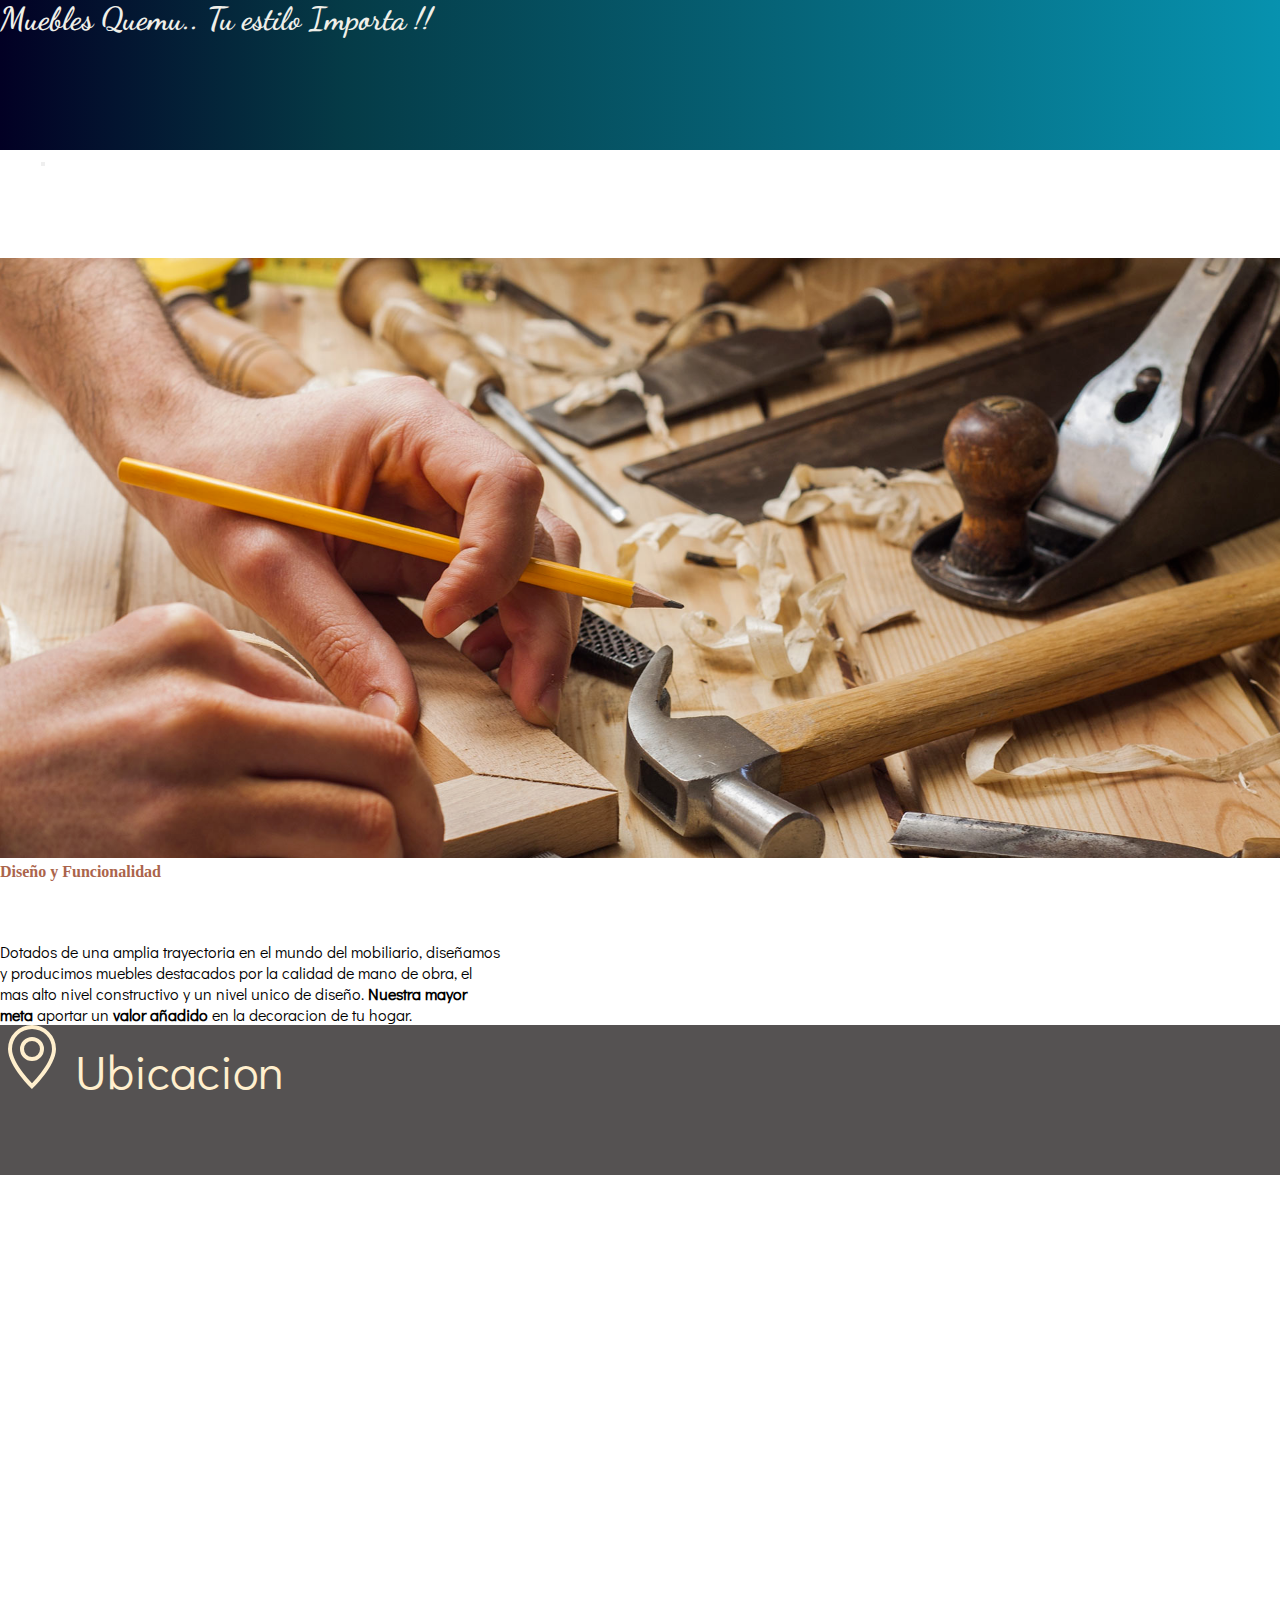
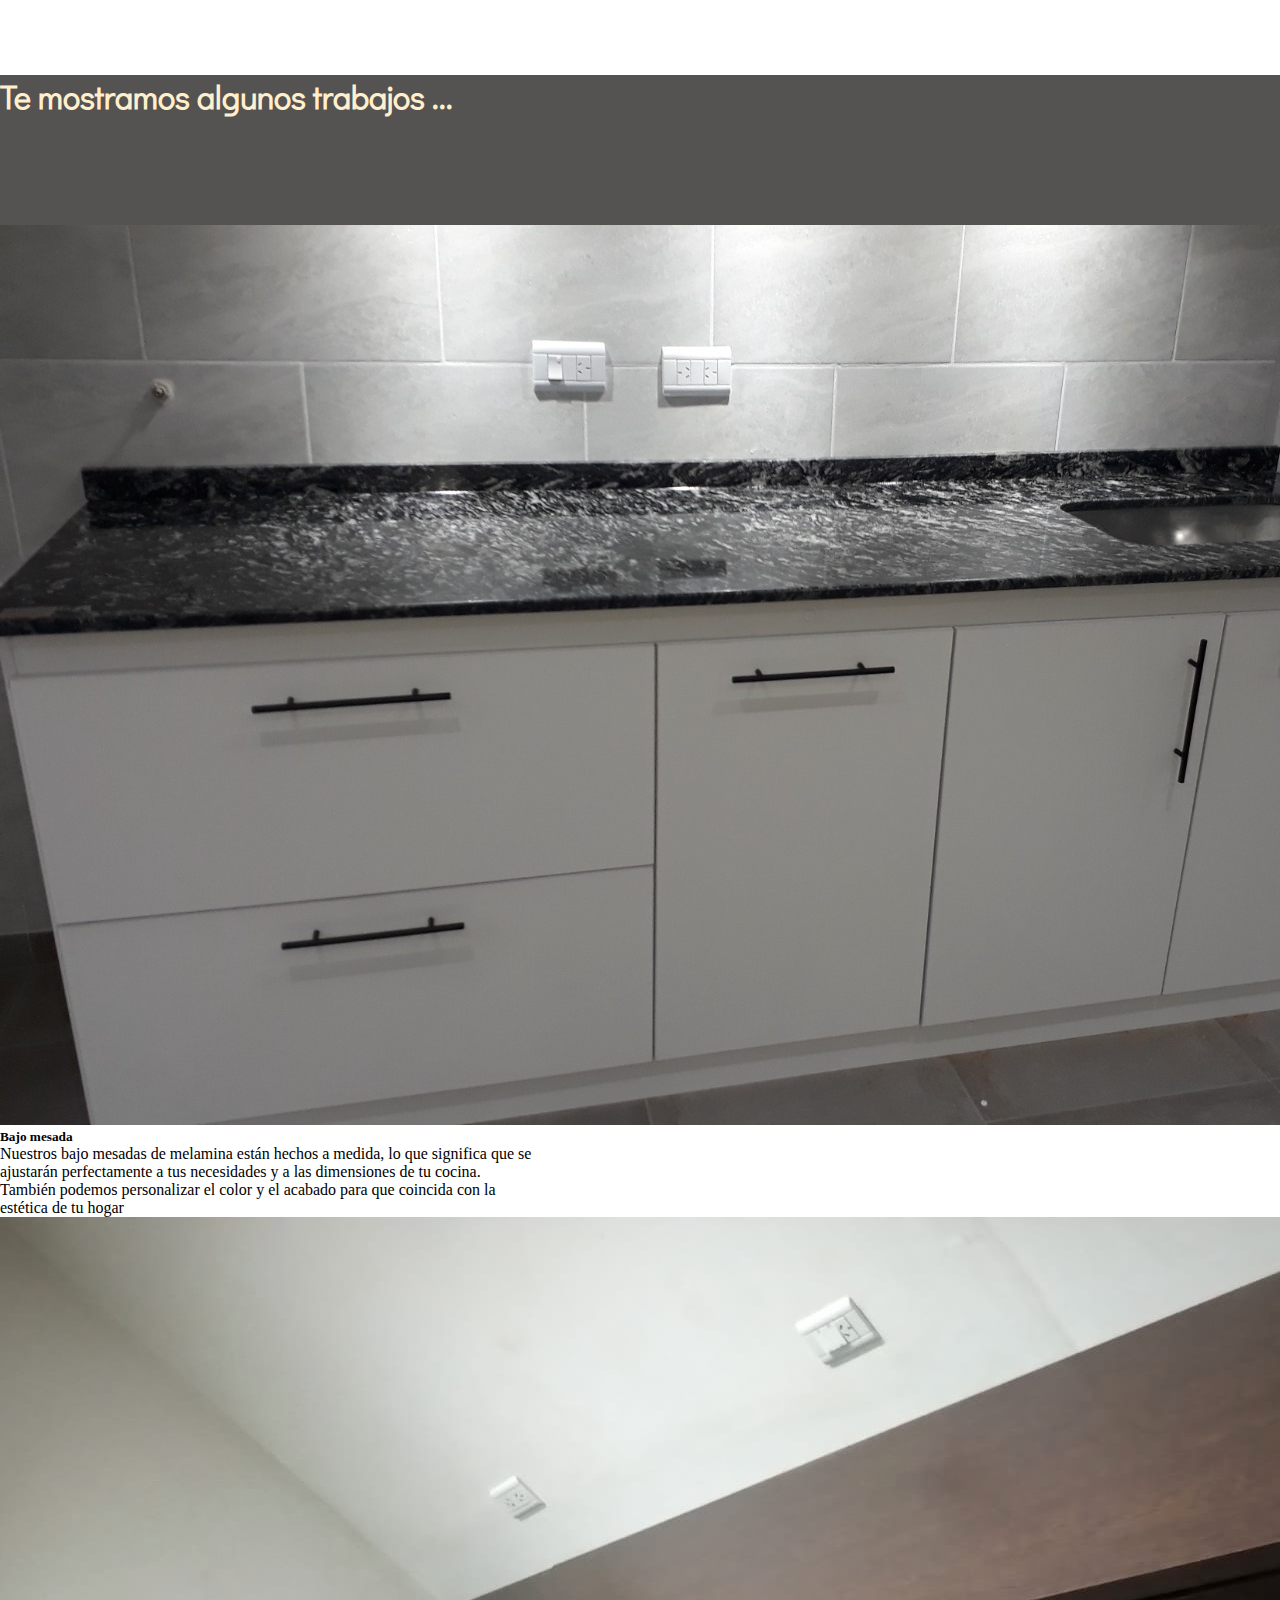
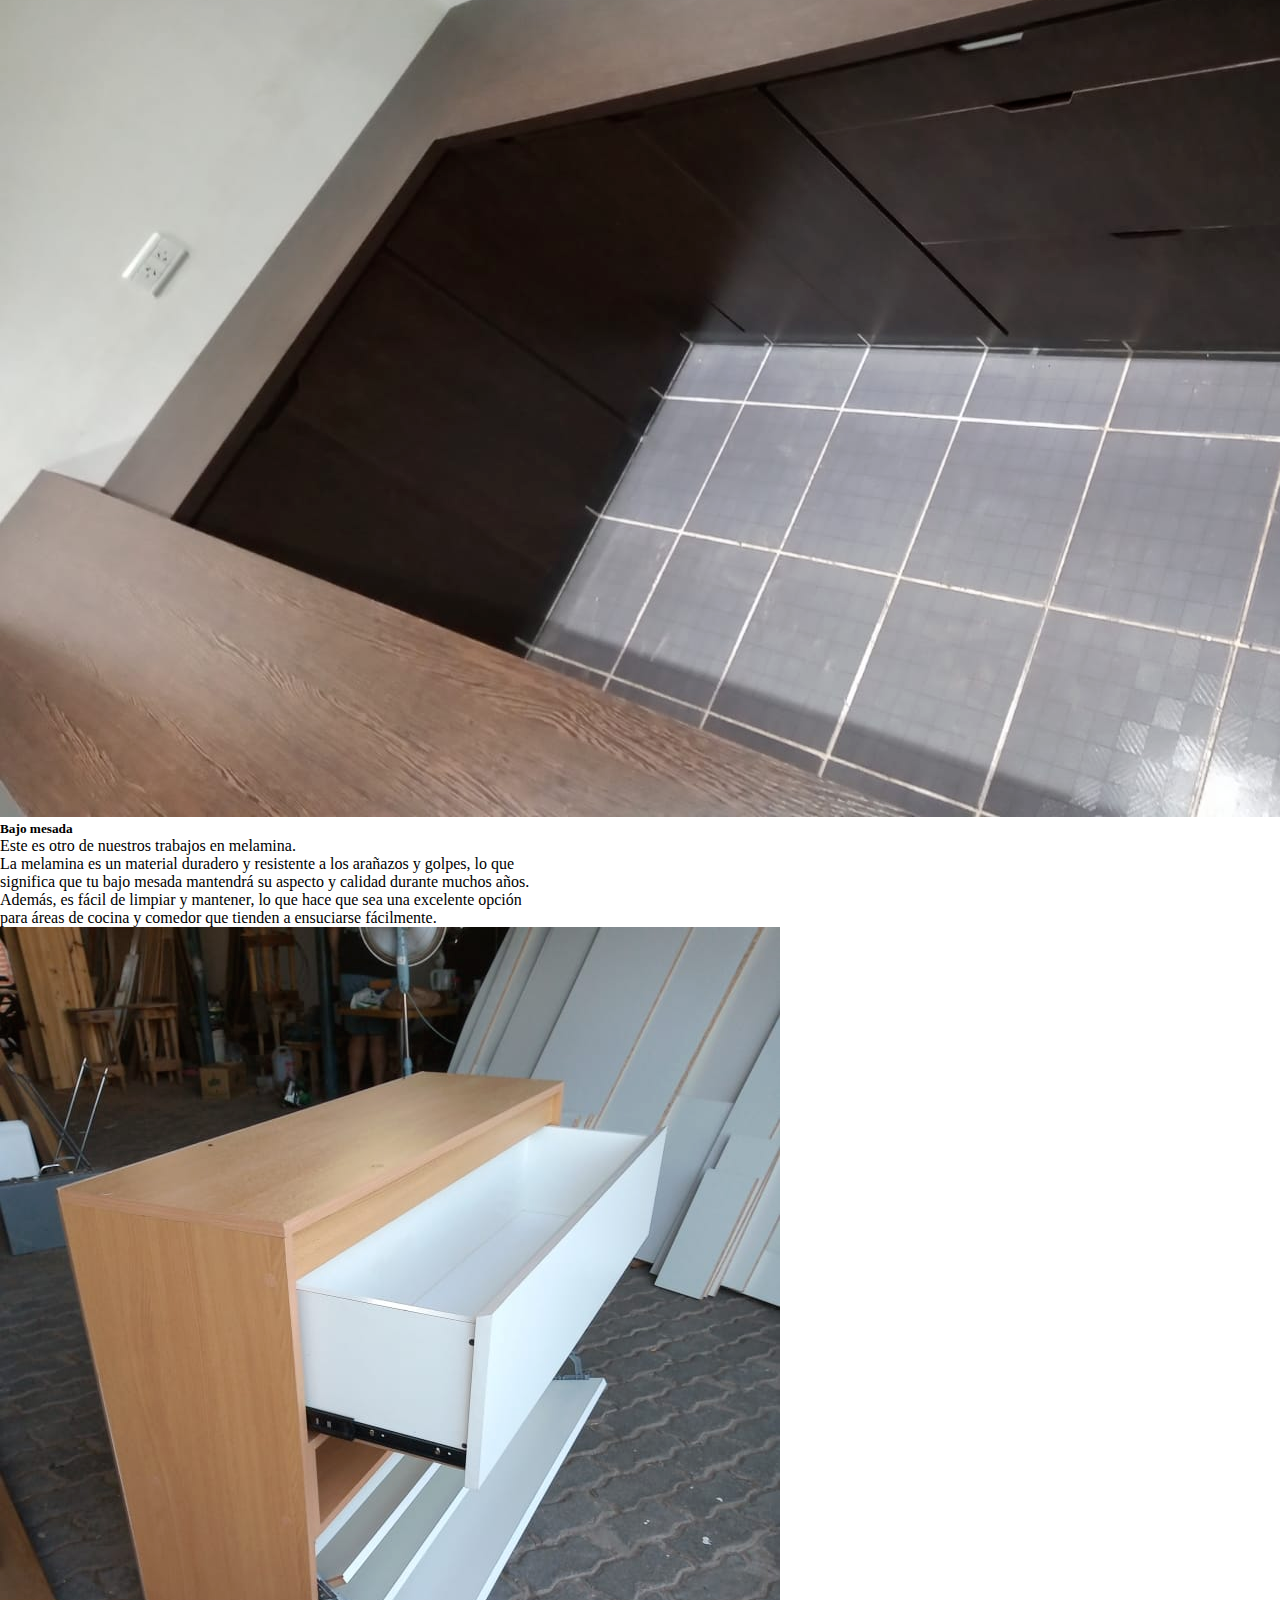
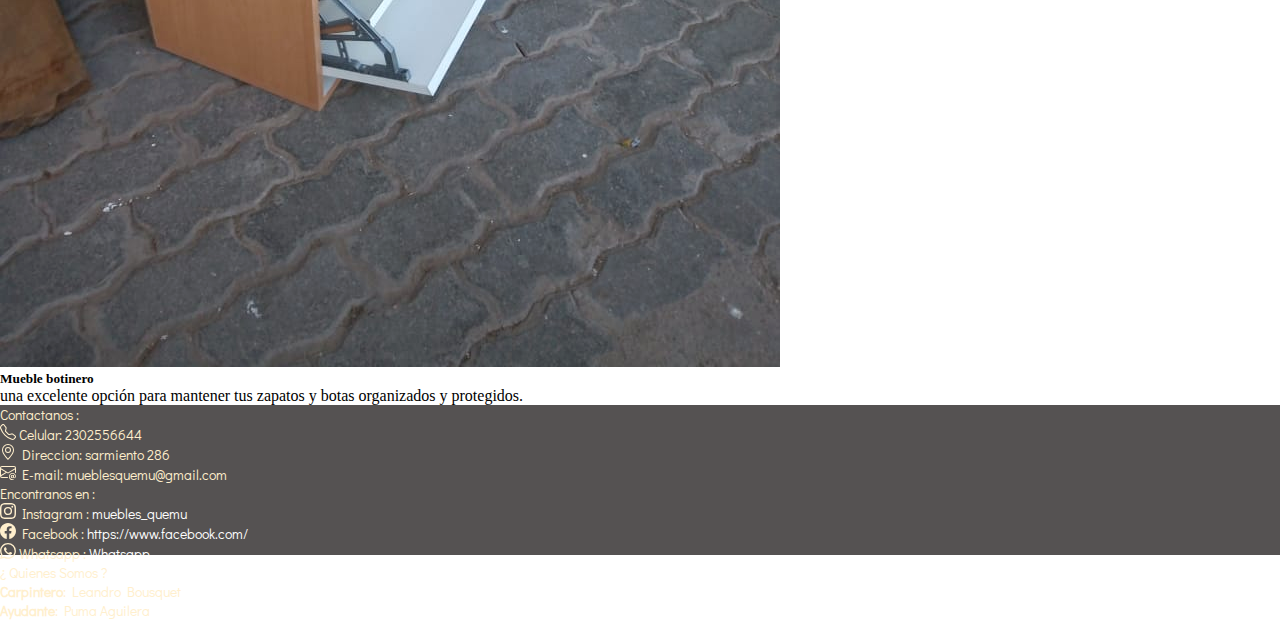
<file: index.html>
<!DOCTYPE html>
<html lang="en">
<head>
    <meta charset="UTF-8">
    <meta http-equiv="X-UA-Compatible" content="IE=edge">
    <meta name="viewport" content="width=device-width, initial-scale=1.0">
    <meta name="description" content="Muebles Quemu es una carpintería ubicada en Quemu Quemu, La Pampa. Ofrecemos servicios de fabricación de muebles a medida y restauración de muebles dañados o desgastados. Contacte con nosotros para solicitar un presupuesto.">
    <meta name="keywords" content="Carpintería, Muebles a medida, Restauración de muebles, Quemu Quemu, La Pampa">
    <!-- fonts -->
    <link rel="preconnect" href="https://fonts.googleapis.com">
    <link rel="preconnect" href="https://fonts.gstatic.com" crossorigin>
    <link rel="preconnect" href="https://fonts.googleapis.com">
    <link rel="preconnect" href="https://fonts.gstatic.com" crossorigin>
    <link href="https://fonts.googleapis.com/css2?family=Dancing+Script&family=Didact+Gothic&display=swap" rel="stylesheet">
    <link href="https://fonts.googleapis.com/css2?family=Dancing+Script&display=swap" rel="stylesheet">
    <link rel="preconnect" href="https://fonts.googleapis.com">
    <link rel="preconnect" href="https://fonts.gstatic.com" crossorigin>
    <link href="https://fonts.googleapis.com/css2?family=Dancing+Script&family=Didact+Gothic&display=swap" rel="stylesheet">
     <!-- animaciones -->
    <link href="https://unpkg.com/aos@2.3.1/dist/aos.css" rel="stylesheet">    <!-- aos -->
    <link rel="stylesheet" href="https://cdnjs.cloudflare.com/ajax/libs/animate.css/4.1.1/animate.min.css"/> <!-- animate -->
    <!-- estilos -->
    <link href="https://cdn.jsdelivr.net/npm/bootstrap@5.2.3/dist/css/bootstrap.min.css" rel="stylesheet" integrity="sha384-rbsA2VBKQhggwzxH7pPCaAqO46MgnOM80zW1RWuH61DGLwZJEdK2Kadq2F9CUG65" crossorigin="anonymous">
    <link rel="stylesheet" href="css/style.css">
    <title>Muebles Quemu</title>
</head>
<body class="container-fluid">


    <header class="row cabecera animate__animated animate__bounce">
            <div class="col-12 col-xl-12 d-flex justify-content-center align-items-center">
                <h1 class="animate__animated animate__backInDown">Muebles Quemu.. Tu estilo Importa !!</h1>
            </div>
    </header> 
    <nav class="navbar navbar-expand-lg bg-body-tertiary">
        <div class="container-fluid">
          <a class="navbar-brand" href="#">Menu</a>
          <button class="navbar-toggler" type="button" data-bs-toggle="collapse" data-bs-target="#navbarNav" aria-controls="navbarNav" aria-expanded="false" aria-label="Toggle navigation">
            <span class="navbar-toggler-icon"></span>
          </button>
          <div class="collapse navbar-collapse" id="navbarNav">
            <ul class="navbar-nav">
              <li class="nav-item">
                <a class="nav-link active" aria-current="page" href="#ubicacion">Ubicacion</a>
              </li>
              <li class="nav-item">
                <a class="nav-link active" aria-current="page" href="pages/mediosDePago.html">Medios de pago</a>
              </li>
              <li class="nav-item">
                <a class="nav-link" href="pages/trabajos.html">Trabajos</a>
              </li>
              <li class="nav-item">
                <a class="nav-link" href="pages/contactanos.html">Contactanos</a>
              </li>
              <li class="nav-item">
                <a class="nav-link" href="pages/preguntasFrecuentes.html">Preguntas Frecuentes</a>
              </li>
            </ul>
          </div>
        </div>
    </nav> 
    <section class="row __bloqueImagenPrincipal">    
            <div class="col-12 col-xl-12 __imgPrincipal" data-aos="fade-right" data-aos-duration="2500">
                      <!-- imagen -->
            </div>
    </section>
    <article class="row ">
            <div class="col-12 col-xl-12 d-flex justify-content-center __fontParrafo">
                <h4>Diseño y Funcionalidad </h4>
                <p>Dotados de una amplia trayectoria en el mundo del mobiliario, diseñamos y producimos muebles destacados por la calidad de mano de obra, el mas alto nivel 
                   constructivo y un nivel unico de diseño. <b> Nuestra mayor meta </b> aportar un <b> valor añadido  </b> en la decoracion de tu hogar.
                </p>
              </div>
    </article> 
    <article class="row">
        <a id="ubicacion"></a>
           <div class="col-12 col-xl-12 d-flex justify-content-center align-items-center __ubicacion-icono">
              <svg xmlns="http://www.w3.org/2000/svg" width="64" height="64" fill="currentColor" class="bi bi-geo-alt" viewBox="0 0 16 16">
                <path d="M12.166 8.94c-.524 1.062-1.234 2.12-1.96 3.07A31.493 31.493 0 0 1 8 14.58a31.481 31.481 0 0 1-2.206-2.57c-.726-.95-1.436-2.008-1.96-3.07C3.304 7.867 3 6.862 3 6a5 5 0 0 1 10 0c0 .862-.305 1.867-.834 2.94zM8 16s6-5.686 6-10A6 6 0 0 0 2 6c0 4.314 6 10 6 10z"/>
                <path d="M8 8a2 2 0 1 1 0-4 2 2 0 0 1 0 4zm0 1a3 3 0 1 0 0-6 3 3 0 0 0 0 6z"/>
              </svg> Ubicacion 
            </div>
    </article>
    <section class="row">
            <div class="col-12 col-xl-12 __ubicacion-mapa d-flex justify-content-center align-items-center">
                <iframe src="https://www.google.com/maps/embed?pb=!1m19!1m8!1m3!1d894.6206424132712!2d-63.5681938!3d-36.0526508!3m2!1i1024!2i768!4f13.1!4m8!3e6!4m0!4m5!1s0x95c3a783cd744d6d%3A0xc0a2ec7ae8452183!2sMuebles%20Quem%C3%BA%20Sarmiento%20133%20L6333%20Quem%C3%BA%20Quem%C3%BA%20La%20Pampa!3m2!1d-36.052650799999995!2d-63.568193799999996!5e1!3m2!1ses-419!2sar!4v1678226705170!5m2!1ses-419!2sar" width="900" height="450" style="border:0;" allowfullscreen="" loading="lazy" referrerpolicy="no-referrer-when-downgrade" class="animate__animated animate__animated"></iframe>
            </div>
    </section>
    <article class="row">   
            <div class="col-12 col-xl-12 d-flex justify-content-start align-items-center __fontInterbloque">
                <h6>Te mostramos algunos trabajos ...</h6>
            </div>
            <a id="Trabajos"></a>  
    </article>
    <section class="row d-flex justify-content-center">
            <div class="col-12 col-xl-3 d-flex m-2">     
                <div class="card mb-3 m-2" style="max-width: 540px;">
                    <div class="row g-0">
                    <div class="col-md-4">
                        <img src="img/1.png" class="img-fluid rounded-start" alt="bajo mesada">
                    </div>
                    <div class="col-md-8">
                        <div class="card-body">
                        <h5 class="card-title">Bajo mesada</h5>
                        <p class="card-text">Nuestros bajo mesadas de melamina están hechos a medida, lo que significa que se ajustarán perfectamente a tus necesidades y a las dimensiones de tu cocina. También podemos personalizar el color y el acabado para que coincida con la estética de tu hogar</p>
                        </div>
                    </div>
                    </div>
                </div>
            </div>    
            <div class="col-12 col-xl-3 d-flex m-2">        
                <div class="card mb-3 m-2" style="max-width: 540px;">
                    <div class="row g-0">
                    <div class="col-md-4">
                        <img src="img/2.png" class="img-fluid rounded-start" alt="bajo mesada">
                    </div>
                    <div class="col-md-8">
                        <div class="card-body">
                        <h5 class="card-title">Bajo mesada</h5>
                        <p class="card-text"> Este es otro de nuestros trabajos en melamina. <br> La melamina es un material duradero y resistente a los arañazos y golpes, lo que significa que tu bajo mesada mantendrá su aspecto y calidad durante muchos años. Además, es fácil de limpiar y mantener, lo que hace que sea una excelente opción para áreas de cocina y comedor que tienden a ensuciarse fácilmente.</p>
                        </div>
                    </div>
                    </div>
                </div>
            </div>
            <div class="col-12 col-xl-3 d-flex m-2">  
                <div class="card mb-3 m-2" style="max-width: 540px;">
                    <div class="row g-0">
                    <div class="col-md-4">
                        <img src="img/3.png" class="img-fluid rounded-start" alt="botinero">
                    </div>
                    <div class="col-md-8">
                        <div class="card-body">
                        <h5 class="card-title">Mueble botinero</h5>
                        <p class="card-text"> una excelente opción para mantener tus zapatos y botas organizados y protegidos.</p>
                        </div>
                    </div>
                    </div>
                </div>
            </div>         
          </section>            
    <footer class="row d-flex justify-content-between">
                <a id="Contactanos"></a>
              <div class="col-12 col-xl-3 lineaHorizontalMobie"> 
                <p>Contactanos :</p>
                <p><svg xmlns="http://www.w3.org/2000/svg" width="16" height="16" fill="currentColor" class="bi bi-telephone" viewBox="0 0 16 16">
                    <path d="M3.654 1.328a.678.678 0 0 0-1.015-.063L1.605 2.3c-.483.484-.661 1.169-.45 1.77a17.568 17.568 0 0 0 4.168 6.608 17.569 17.569 0 0 0 6.608 4.168c.601.211 1.286.033 1.77-.45l1.034-1.034a.678.678 0 0 0-.063-1.015l-2.307-1.794a.678.678 0 0 0-.58-.122l-2.19.547a1.745 1.745 0 0 1-1.657-.459L5.482 8.062a1.745 1.745 0 0 1-.46-1.657l.548-2.19a.678.678 0 0 0-.122-.58L3.654 1.328zM1.884.511a1.745 1.745 0 0 1 2.612.163L6.29 2.98c.329.423.445.974.315 1.494l-.547 2.19a.678.678 0 0 0 .178.643l2.457 2.457a.678.678 0 0 0 .644.178l2.189-.547a1.745 1.745 0 0 1 1.494.315l2.306 1.794c.829.645.905 1.87.163 2.611l-1.034 1.034c-.74.74-1.846 1.065-2.877.702a18.634 18.634 0 0 1-7.01-4.42 18.634 18.634 0 0 1-4.42-7.009c-.362-1.03-.037-2.137.703-2.877L1.885.511z"/>
                  </svg> Celular: 2302556644</p>
                <p><svg xmlns="http://www.w3.org/2000/svg" width="16" height="16" fill="currentColor" class="bi bi-geo-alt" viewBox="0 0 16 16">
                    <path d="M12.166 8.94c-.524 1.062-1.234 2.12-1.96 3.07A31.493 31.493 0 0 1 8 14.58a31.481 31.481 0 0 1-2.206-2.57c-.726-.95-1.436-2.008-1.96-3.07C3.304 7.867 3 6.862 3 6a5 5 0 0 1 10 0c0 .862-.305 1.867-.834 2.94zM8 16s6-5.686 6-10A6 6 0 0 0 2 6c0 4.314 6 10 6 10z"/>
                    <path d="M8 8a2 2 0 1 1 0-4 2 2 0 0 1 0 4zm0 1a3 3 0 1 0 0-6 3 3 0 0 0 0 6z"/>
                  </svg> Direccion: sarmiento 286</p>
                <p><svg xmlns="http://www.w3.org/2000/svg" width="16" height="16" fill="currentColor" class="bi bi-envelope-at" viewBox="0 0 16 16">
                    <path d="M2 2a2 2 0 0 0-2 2v8.01A2 2 0 0 0 2 14h5.5a.5.5 0 0 0 0-1H2a1 1 0 0 1-.966-.741l5.64-3.471L8 9.583l7-4.2V8.5a.5.5 0 0 0 1 0V4a2 2 0 0 0-2-2H2Zm3.708 6.208L1 11.105V5.383l4.708 2.825ZM1 4.217V4a1 1 0 0 1 1-1h12a1 1 0 0 1 1 1v.217l-7 4.2-7-4.2Z"/>
                    <path d="M14.247 14.269c1.01 0 1.587-.857 1.587-2.025v-.21C15.834 10.43 14.64 9 12.52 9h-.035C10.42 9 9 10.36 9 12.432v.214C9 14.82 10.438 16 12.358 16h.044c.594 0 1.018-.074 1.237-.175v-.73c-.245.11-.673.18-1.18.18h-.044c-1.334 0-2.571-.788-2.571-2.655v-.157c0-1.657 1.058-2.724 2.64-2.724h.04c1.535 0 2.484 1.05 2.484 2.326v.118c0 .975-.324 1.39-.639 1.39-.232 0-.41-.148-.41-.42v-2.19h-.906v.569h-.03c-.084-.298-.368-.63-.954-.63-.778 0-1.259.555-1.259 1.4v.528c0 .892.49 1.434 1.26 1.434.471 0 .896-.227 1.014-.643h.043c.118.42.617.648 1.12.648Zm-2.453-1.588v-.227c0-.546.227-.791.573-.791.297 0 .572.192.572.708v.367c0 .573-.253.744-.564.744-.354 0-.581-.215-.581-.8Z"/>
                  </svg> E-mail: mueblesquemu@gmail.com</p>
              </div>
              <div class="col-12 col-xl-3 lineaHorizontalMobie"> 
                <p>Encontranos en :</p>
                <p><svg xmlns="http://www.w3.org/2000/svg" width="16" height="16" fill="currentColor" class="bi bi-instagram" viewBox="0 0 16 16">
                    <path d="M8 0C5.829 0 5.556.01 4.703.048 3.85.088 3.269.222 2.76.42a3.917 3.917 0 0 0-1.417.923A3.927 3.927 0 0 0 .42 2.76C.222 3.268.087 3.85.048 4.7.01 5.555 0 5.827 0 8.001c0 2.172.01 2.444.048 3.297.04.852.174 1.433.372 1.942.205.526.478.972.923 1.417.444.445.89.719 1.416.923.51.198 1.09.333 1.942.372C5.555 15.99 5.827 16 8 16s2.444-.01 3.298-.048c.851-.04 1.434-.174 1.943-.372a3.916 3.916 0 0 0 1.416-.923c.445-.445.718-.891.923-1.417.197-.509.332-1.09.372-1.942C15.99 10.445 16 10.173 16 8s-.01-2.445-.048-3.299c-.04-.851-.175-1.433-.372-1.941a3.926 3.926 0 0 0-.923-1.417A3.911 3.911 0 0 0 13.24.42c-.51-.198-1.092-.333-1.943-.372C10.443.01 10.172 0 7.998 0h.003zm-.717 1.442h.718c2.136 0 2.389.007 3.232.046.78.035 1.204.166 1.486.275.373.145.64.319.92.599.28.28.453.546.598.92.11.281.24.705.275 1.485.039.843.047 1.096.047 3.231s-.008 2.389-.047 3.232c-.035.78-.166 1.203-.275 1.485a2.47 2.47 0 0 1-.599.919c-.28.28-.546.453-.92.598-.28.11-.704.24-1.485.276-.843.038-1.096.047-3.232.047s-2.39-.009-3.233-.047c-.78-.036-1.203-.166-1.485-.276a2.478 2.478 0 0 1-.92-.598 2.48 2.48 0 0 1-.6-.92c-.109-.281-.24-.705-.275-1.485-.038-.843-.046-1.096-.046-3.233 0-2.136.008-2.388.046-3.231.036-.78.166-1.204.276-1.486.145-.373.319-.64.599-.92.28-.28.546-.453.92-.598.282-.11.705-.24 1.485-.276.738-.034 1.024-.044 2.515-.045v.002zm4.988 1.328a.96.96 0 1 0 0 1.92.96.96 0 0 0 0-1.92zm-4.27 1.122a4.109 4.109 0 1 0 0 8.217 4.109 4.109 0 0 0 0-8.217zm0 1.441a2.667 2.667 0 1 1 0 5.334 2.667 2.667 0 0 1 0-5.334z"/>
                  </svg> Instagram : <a href="https://www.instagram.com/muebles_quemu?igshid=YmMyMtA2M2y=" >muebles_quemu</a></p>
                <p><svg xmlns="http://www.w3.org/2000/svg" width="16" height="16" fill="currentColor" class="bi bi-facebook" viewBox="0 0 16 16">
                    <path d="M16 8.049c0-4.446-3.582-8.05-8-8.05C3.58 0-.002 3.603-.002 8.05c0 4.017 2.926 7.347 6.75 7.951v-5.625h-2.03V8.05H6.75V6.275c0-2.017 1.195-3.131 3.022-3.131.876 0 1.791.157 1.791.157v1.98h-1.009c-.993 0-1.303.621-1.303 1.258v1.51h2.218l-.354 2.326H9.25V16c3.824-.604 6.75-3.934 6.75-7.951z"/>
                  </svg> Facebook : <a href="https://www.facebook.com/">https://www.facebook.com/</a></p>
                <p><svg xmlns="http://www.w3.org/2000/svg" width="16" height="16" fill="currentColor" class="bi bi-whatsapp" viewBox="0 0 16 16">
                    <path d="M13.601 2.326A7.854 7.854 0 0 0 7.994 0C3.627 0 .068 3.558.064 7.926c0 1.399.366 2.76 1.057 3.965L0 16l4.204-1.102a7.933 7.933 0 0 0 3.79.965h.004c4.368 0 7.926-3.558 7.93-7.93A7.898 7.898 0 0 0 13.6 2.326zM7.994 14.521a6.573 6.573 0 0 1-3.356-.92l-.24-.144-2.494.654.666-2.433-.156-.251a6.56 6.56 0 0 1-1.007-3.505c0-3.626 2.957-6.584 6.591-6.584a6.56 6.56 0 0 1 4.66 1.931 6.557 6.557 0 0 1 1.928 4.66c-.004 3.639-2.961 6.592-6.592 6.592zm3.615-4.934c-.197-.099-1.17-.578-1.353-.646-.182-.065-.315-.099-.445.099-.133.197-.513.646-.627.775-.114.133-.232.148-.43.05-.197-.1-.836-.308-1.592-.985-.59-.525-.985-1.175-1.103-1.372-.114-.198-.011-.304.088-.403.087-.088.197-.232.296-.346.1-.114.133-.198.198-.33.065-.134.034-.248-.015-.347-.05-.099-.445-1.076-.612-1.47-.16-.389-.323-.335-.445-.34-.114-.007-.247-.007-.38-.007a.729.729 0 0 0-.529.247c-.182.198-.691.677-.691 1.654 0 .977.71 1.916.81 2.049.098.133 1.394 2.132 3.383 2.992.47.205.84.326 1.129.418.475.152.904.129 1.246.08.38-.058 1.171-.48 1.338-.943.164-.464.164-.86.114-.943-.049-.084-.182-.133-.38-.232z"/>
                  </svg> Whatsapp : <a href="https://www.whatsapp.com/?lang=es">Whatsapp</a></p>
              </div>
              <div class="col-12 col-xl-3 lineaHorizontalMobie"> 
                <p>¿ Quienes Somos ?</p>
                <p><b>Carpintero</b>: Leandro Bousquet</p>
                <p><b>Ayudante</b>: Puma Aguilera</p> 
              </div>
    </footer>
       
     <!-- boostrap -->
    <script src="https://cdn.jsdelivr.net/npm/@popperjs/core@2.11.6/dist/umd/popper.min.js" integrity="sha384-oBqDVmMz9ATKxIep9tiCxS/Z9fNfEXiDAYTujMAeBAsjFuCZSmKbSSUnQlmh/jp3" crossorigin="anonymous"></script>
    <script src="https://cdn.jsdelivr.net/npm/bootstrap@5.2.3/dist/js/bootstrap.min.js" integrity="sha384-cuYeSxntonz0PPNlHhBs68uyIAVpIIOZZ5JqeqvYYIcEL727kskC66kF92t6Xl2V" crossorigin="anonymous"></script>
   
    <!-- animaciones -->
    <!-- aos -->
    <script src="https://unpkg.com/aos@2.3.1/dist/aos.js"></script>
    <script>
        AOS.init();
      </script>
</body>
</html>
</file>
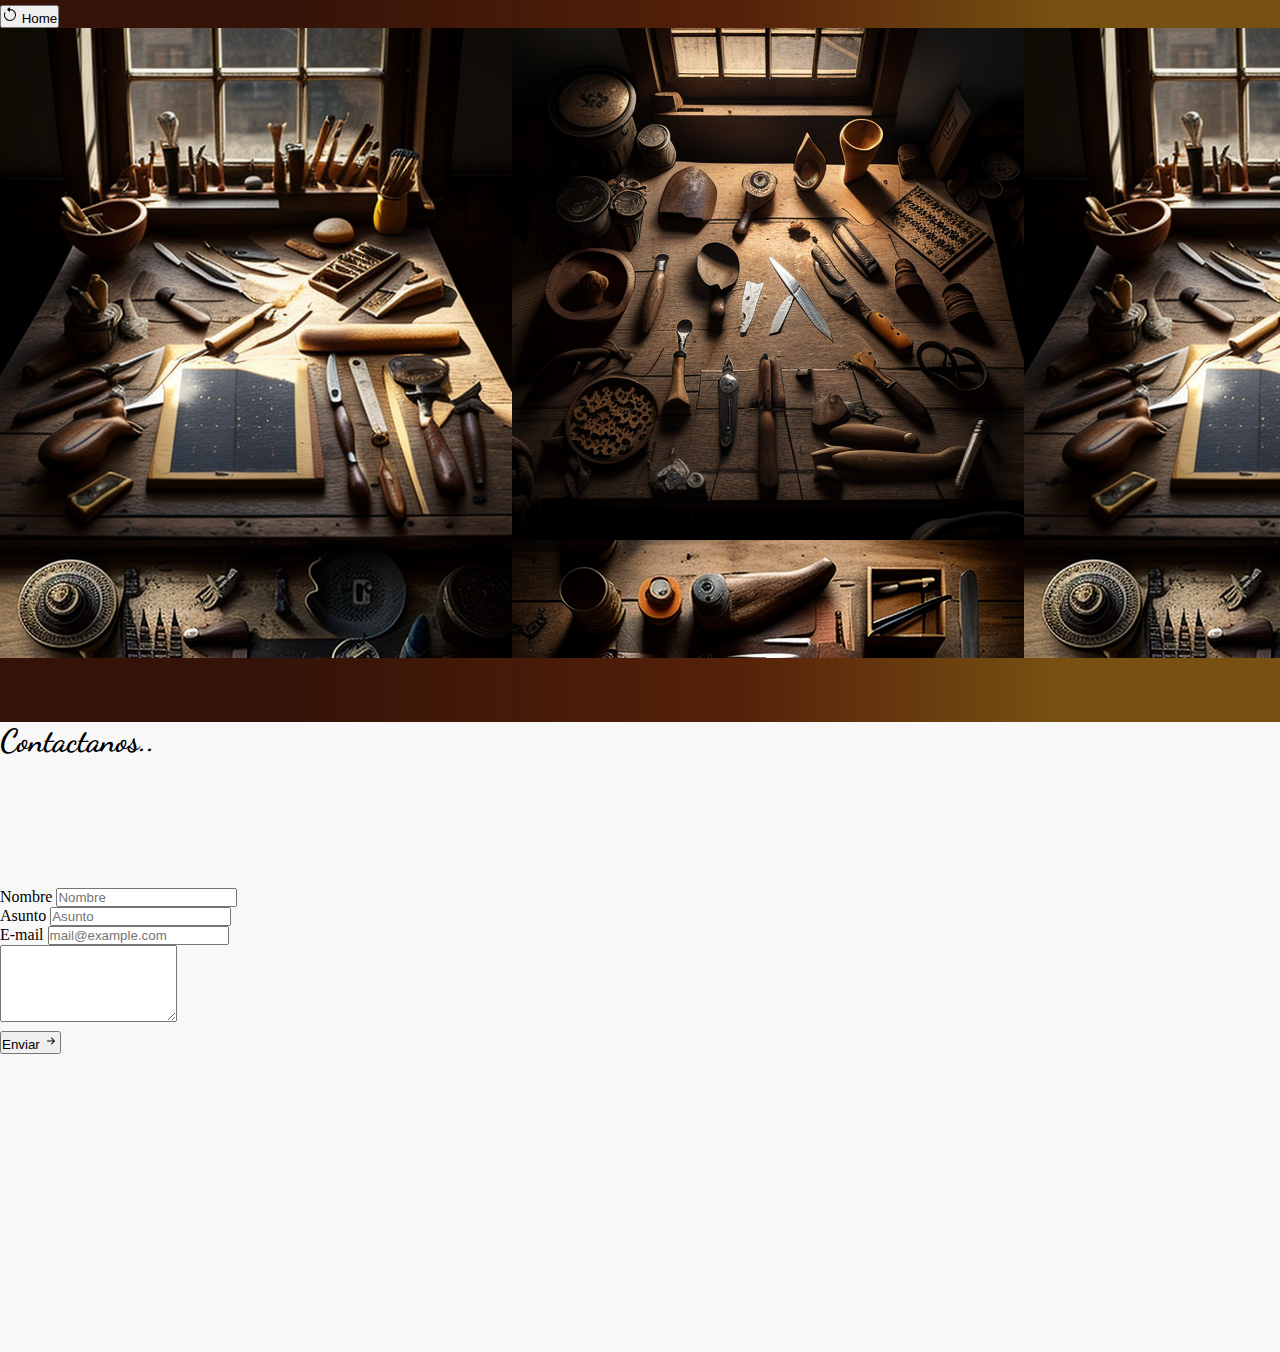
<file: pages/contactanos.html>
<!DOCTYPE html>
<html lang="es">
<head>
    <meta charset="UTF-8">
    <meta http-equiv="X-UA-Compatible" content="IE=edge">
    <meta name="viewport" content="width=device-width, initial-scale=1.0">
    <meta name="description" content="Muebles Quemu es una carpintería ubicada en Quemu Quemu, La Pampa. Ofrecemos servicios de fabricación de muebles a medida y restauración de muebles dañados o desgastados. Contacte con nosotros para solicitar un presupuesto.">
    <meta name="keywords" content="Contactanos, Mail, e-mail, celular, Carpintería, Muebles a medida, Restauración de muebles, Quemu Quemu, La Pampa">
    <!-- fonts -->
    <link rel="preconnect" href="https://fonts.googleapis.com">
    <link rel="preconnect" href="https://fonts.gstatic.com" crossorigin>
    <link rel="preconnect" href="https://fonts.googleapis.com">
    <link rel="preconnect" href="https://fonts.gstatic.com" crossorigin>
    <link href="https://fonts.googleapis.com/css2?family=Dancing+Script&family=Didact+Gothic&display=swap" rel="stylesheet">
    <link href="https://fonts.googleapis.com/css2?family=Dancing+Script&display=swap" rel="stylesheet">
    <link rel="preconnect" href="https://fonts.googleapis.com">
    <link rel="preconnect" href="https://fonts.gstatic.com" crossorigin>
    <link href="https://fonts.googleapis.com/css2?family=Dancing+Script&family=Didact+Gothic&display=swap" rel="stylesheet">
      <!-- estilos -->
     <link href="https://cdn.jsdelivr.net/npm/bootstrap@5.2.3/dist/css/bootstrap.min.css" rel="stylesheet" integrity="sha384-rbsA2VBKQhggwzxH7pPCaAqO46MgnOM80zW1RWuH61DGLwZJEdK2Kadq2F9CUG65" crossorigin="anonymous">
     <link rel="stylesheet" href="../css/style.css">
     <title>Contactanos</title>
</head>
<body class="container-fluid _contactanos-BG">
  
    <div class="d-flex justify-content-end"><a href="../index.html"><button type="button" class="btn btn-secondary"><svg xmlns="http://www.w3.org/2000/svg" width="16" height="16" fill="currentColor" class="bi bi-arrow-counterclockwise" viewBox="0 0 16 16">
        <path fill-rule="evenodd" d="M8 3a5 5 0 1 1-4.546 2.914.5.5 0 0 0-.908-.417A6 6 0 1 0 8 2v1z"/>
        <path d="M8 4.466V.534a.25.25 0 0 0-.41-.192L5.23 2.308a.25.25 0 0 0 0 .384l2.36 1.966A.25.25 0 0 0 8 4.466z"/>
      </svg> Home</button></a> 
    </div> 
    
    
    <section class="row d-flex justify-content-center align-items-center  _contactanos-Contenedor _heightContactanos">
            <main class="col-12 col-xl-4 _contactanos-IMG mt-1">           
            </main>
            <aside class="col-12 col-xl-4 mt-1">
                <h1 class="d-flex justify-content-center m-top5">Contactanos..</h1>
                  <div class="mb-3 m-top10">
                    <label for="exampleFormControlInput1" class="form-label">Nombre</label>
                    <input type="text" class="form-control" id="exampleFormControlInput1" placeholder="Nombre">
                  </div>
                  <div class="mb-3">
                    <label for="exampleFormControlInput1" class="form-label">Asunto</label>
                    <input type="text" class="form-control" id="exampleFormControlInput1" placeholder="Asunto">
                  </div>
                  <div class="mb-3">
                    <label for="exampleFormControlInput1" class="form-label">E-mail</label>
                    <input type="email" class="form-control" id="exampleFormControlInput1" placeholder="mail@example.com">
                  </div>
                  <div class="mb-3">
                    <label for="exampleFormControlTextarea1" class="form-label"></label>
                    <textarea class="form-control" id="exampleFormControlTextarea1" rows="5"></textarea>
                  </div>
                  <div class="d-flex justify-content-center">
                    <button type="button" class="btn btn-dark">Enviar <svg xmlns="http://www.w3.org/2000/svg" width="16" height="16" fill="currentColor" class="bi bi-arrow-right-short" viewBox="0 0 16 16">
                        <path fill-rule="evenodd" d="M4 8a.5.5 0 0 1 .5-.5h5.793L8.146 5.354a.5.5 0 1 1 .708-.708l3 3a.5.5 0 0 1 0 .708l-3 3a.5.5 0 0 1-.708-.708L10.293 8.5H4.5A.5.5 0 0 1 4 8z"/>
                      </svg></button>
                  </div>
            </aside>
    </section>










      <!-- boostrap -->
      <script src="https://cdn.jsdelivr.net/npm/@popperjs/core@2.11.6/dist/umd/popper.min.js" integrity="sha384-oBqDVmMz9ATKxIep9tiCxS/Z9fNfEXiDAYTujMAeBAsjFuCZSmKbSSUnQlmh/jp3" crossorigin="anonymous"></script>
      <script src="https://cdn.jsdelivr.net/npm/bootstrap@5.2.3/dist/js/bootstrap.min.js" integrity="sha384-cuYeSxntonz0PPNlHhBs68uyIAVpIIOZZ5JqeqvYYIcEL727kskC66kF92t6Xl2V" crossorigin="anonymous"></script>
</body>
</html>
</file>
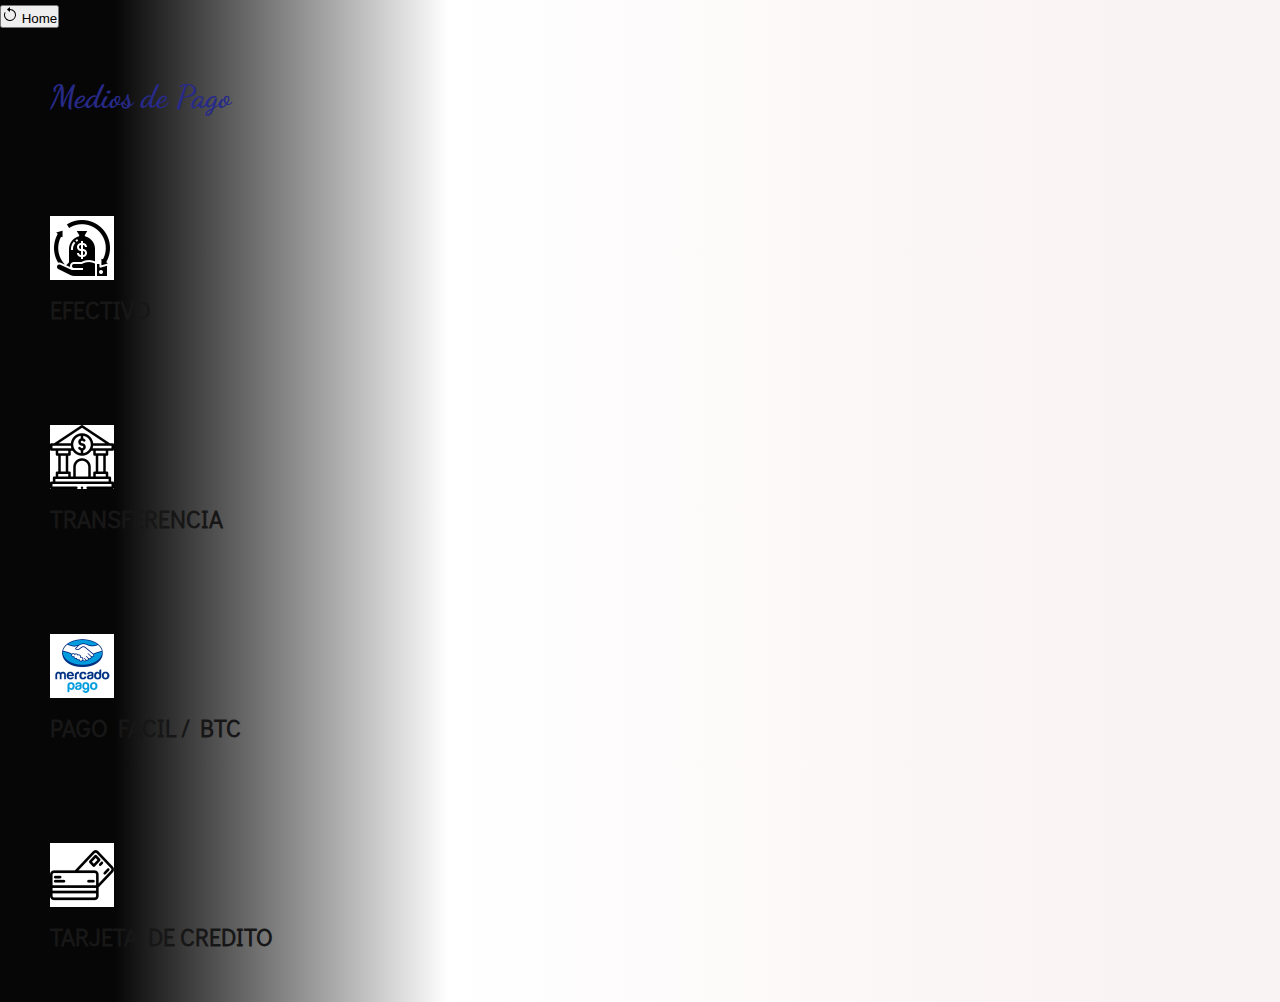
<file: pages/mediosDePago.html>
<!DOCTYPE html>
<html lang="es">
<head>
    <meta charset="UTF-8">
    <meta http-equiv="X-UA-Compatible" content="IE=edge">
    <meta name="viewport" content="width=device-width, initial-scale=1.0">
    <meta name="description" content="Muebles Quemu es una carpintería ubicada en Quemu Quemu, La Pampa. Ofrecemos servicios de fabricación de muebles a medida y restauración de muebles dañados o desgastados. Contacte con nosotros para solicitar un presupuesto.">
    <meta name="keywords" content="Medios de pago, Mercado pago, Bitcoin, BTC, Tarjeta de credito, Efectivo, Carpintería, Muebles a medida, Restauración de muebles, Quemu Quemu, La Pampa">
    <!-- fonts -->
    <link rel="preconnect" href="https://fonts.googleapis.com">
    <link rel="preconnect" href="https://fonts.gstatic.com" crossorigin>
    <link rel="preconnect" href="https://fonts.googleapis.com">
    <link rel="preconnect" href="https://fonts.gstatic.com" crossorigin>
    <link href="https://fonts.googleapis.com/css2?family=Dancing+Script&family=Didact+Gothic&display=swap" rel="stylesheet">
    <link href="https://fonts.googleapis.com/css2?family=Dancing+Script&display=swap" rel="stylesheet">
    <link rel="preconnect" href="https://fonts.googleapis.com">
    <link rel="preconnect" href="https://fonts.gstatic.com" crossorigin>
    <link href="https://fonts.googleapis.com/css2?family=Dancing+Script&family=Didact+Gothic&display=swap" rel="stylesheet">
    <!-- estilos -->
     <link href="https://cdn.jsdelivr.net/npm/bootstrap@5.2.3/dist/css/bootstrap.min.css" rel="stylesheet" integrity="sha384-rbsA2VBKQhggwzxH7pPCaAqO46MgnOM80zW1RWuH61DGLwZJEdK2Kadq2F9CUG65" crossorigin="anonymous">
     <link rel="stylesheet" href="../css/style.css">
    <title>Medios de pago</title>
</head>
<body class="container-fluid _mediosDePago-bgColor">
    <div class="d-flex justify-content-end"><a href="../index.html"><button type="button" class="btn btn-secondary"><svg xmlns="http://www.w3.org/2000/svg" width="16" height="16" fill="currentColor" class="bi bi-arrow-counterclockwise" viewBox="0 0 16 16">
        <path fill-rule="evenodd" d="M8 3a5 5 0 1 1-4.546 2.914.5.5 0 0 0-.908-.417A6 6 0 1 0 8 2v1z"/>
        <path d="M8 4.466V.534a.25.25 0 0 0-.41-.192L5.23 2.308a.25.25 0 0 0 0 .384l2.36 1.966A.25.25 0 0 0 8 4.466z"/>
      </svg> Home</button></a> 
    </div>   
    <section class="row d-flex justify-content-center">
        <div class="col-12 col-xl-3">
            <header class="row p-10">
                    <h1 class="d-flex justify-content-center _mediosDePago-TitleColor">Medios de Pago</h1>        
            </header>
            <article class="row p-10 d-flex justify-content-center">
                    <img src="../img/efectivo.png" alt="EFECTIVO">
                    <h2 class="d-flex justify-content-center">EFECTIVO</h2>
            </article>
            <article class="row p-10 d-flex justify-content-center">
                    <img src="../img/bancos.png" alt="TRANSFERENCIA">
                    <h2 class="d-flex justify-content-center"><a href="">TRANSFERENCIA</a></h2>
            </article>
            <article class="row p-10 d-flex justify-content-center">
                <img src="../img/mercado pago.png" alt="PAGO FACIL">
                <h2 class="d-flex justify-content-center"><a href="">PAGO FACIL / BTC</a></h2>
            </article>
            <article class="row p-10 d-flex justify-content-center">
                <img src="../img/tarjeta.png" alt="TARJETA">
                <h2 class="d-flex justify-content-center"><a href="">TARJETA DE CREDITO</a></h2>
            </article>
        </div>
    </section>







     <!-- boostrap -->
     <script src="https://cdn.jsdelivr.net/npm/@popperjs/core@2.11.6/dist/umd/popper.min.js" integrity="sha384-oBqDVmMz9ATKxIep9tiCxS/Z9fNfEXiDAYTujMAeBAsjFuCZSmKbSSUnQlmh/jp3" crossorigin="anonymous"></script>
     <script src="https://cdn.jsdelivr.net/npm/bootstrap@5.2.3/dist/js/bootstrap.min.js" integrity="sha384-cuYeSxntonz0PPNlHhBs68uyIAVpIIOZZ5JqeqvYYIcEL727kskC66kF92t6Xl2V" crossorigin="anonymous"></script>
</body>
</html>
</file>
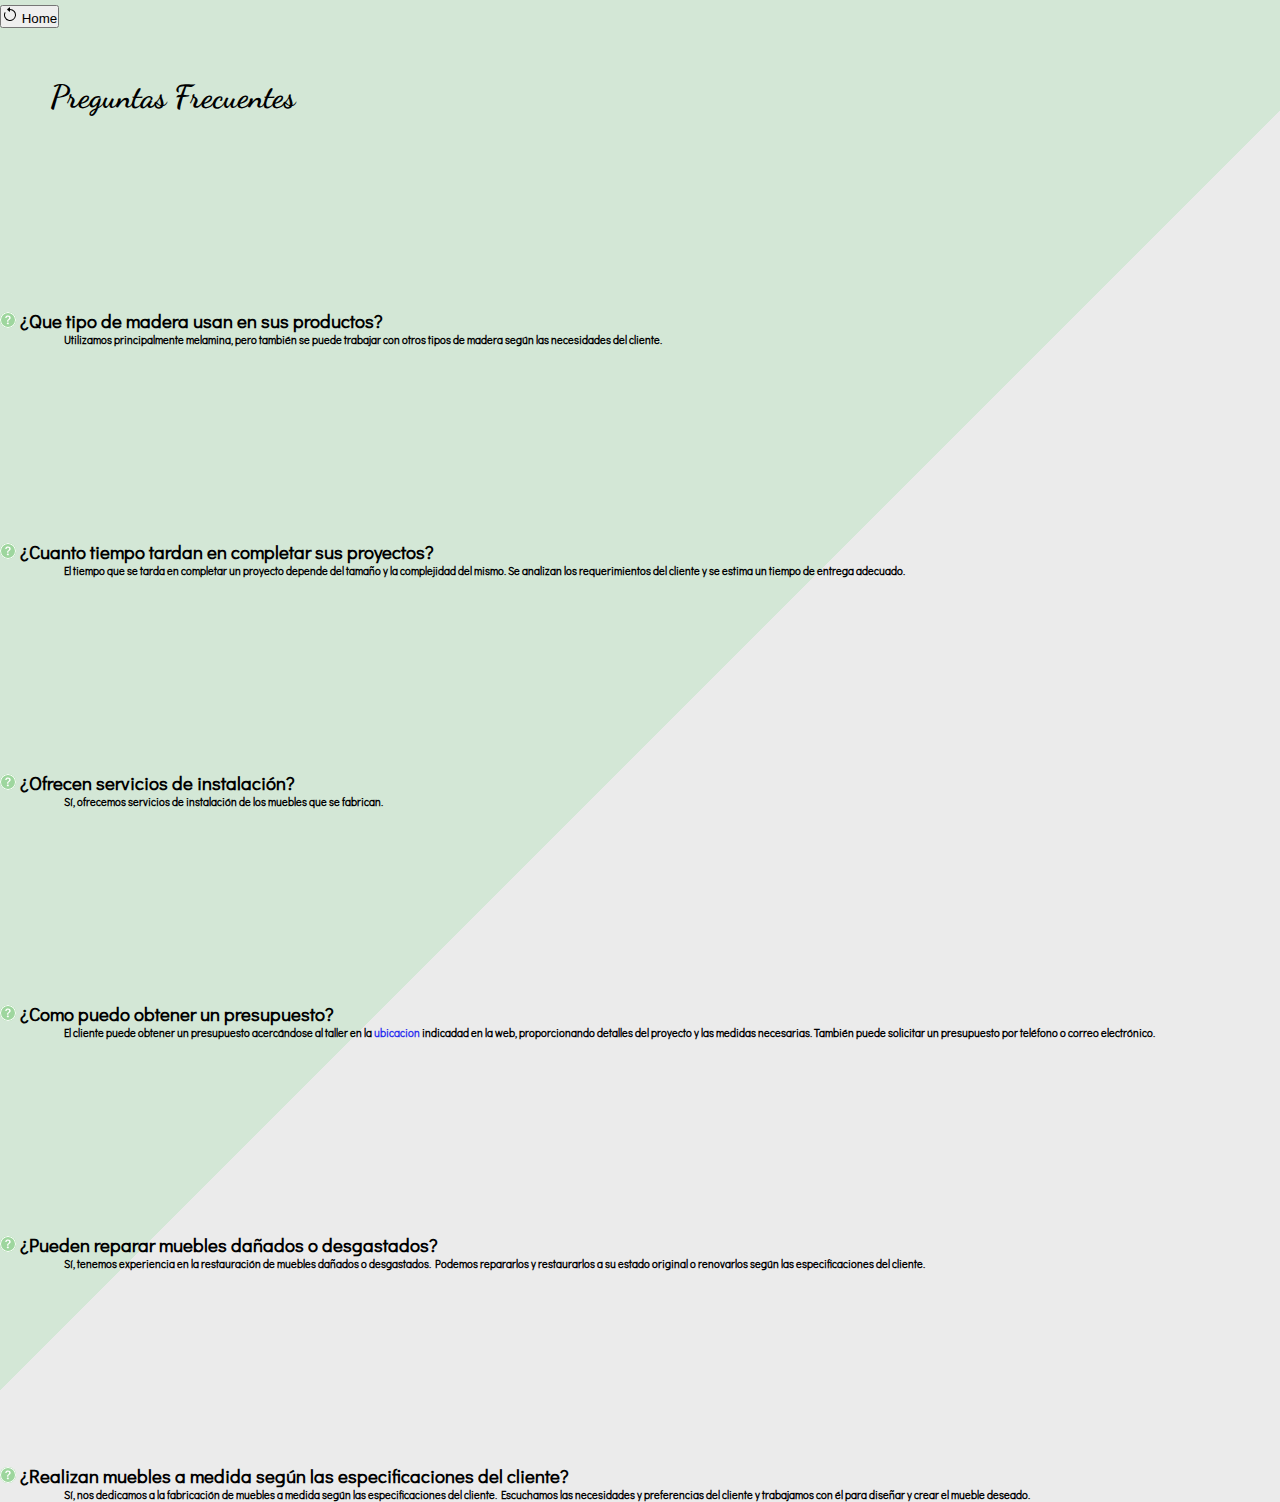
<file: pages/preguntasFrecuentes.html>
<!DOCTYPE html>
<html lang="en">
<head>
    <meta charset="UTF-8">
    <meta http-equiv="X-UA-Compatible" content="IE=edge">
    <meta name="viewport" content="width=device-width, initial-scale=1.0">
    <meta name="description" content="Muebles Quemu es una carpintería ubicada en Quemu Quemu, La Pampa. Ofrecemos servicios de fabricación de muebles a medida y restauración de muebles dañados o desgastados. Contacte con nosotros para solicitar un presupuesto.">
    <meta name="keywords" content="Preguntas Frecuentes, Carpintería, Muebles a medida, Restauración de muebles, Quemu Quemu, La Pampa">
     <!-- fonts -->
     <link rel="preconnect" href="https://fonts.googleapis.com">
     <link rel="preconnect" href="https://fonts.gstatic.com" crossorigin>
     <link rel="preconnect" href="https://fonts.googleapis.com">
     <link rel="preconnect" href="https://fonts.gstatic.com" crossorigin>
     <link href="https://fonts.googleapis.com/css2?family=Dancing+Script&family=Didact+Gothic&display=swap" rel="stylesheet">
     <link href="https://fonts.googleapis.com/css2?family=Dancing+Script&display=swap" rel="stylesheet">
     <link rel="preconnect" href="https://fonts.googleapis.com">
     <link rel="preconnect" href="https://fonts.gstatic.com" crossorigin>
     <link href="https://fonts.googleapis.com/css2?family=Dancing+Script&family=Didact+Gothic&display=swap" rel="stylesheet">  
     <!-- estilos -->
     <link href="https://cdn.jsdelivr.net/npm/bootstrap@5.2.3/dist/css/bootstrap.min.css" rel="stylesheet" integrity="sha384-rbsA2VBKQhggwzxH7pPCaAqO46MgnOM80zW1RWuH61DGLwZJEdK2Kadq2F9CUG65" crossorigin="anonymous">
     <link rel="stylesheet" href="../css/style.css">
     <title>Preguntas Frecuentes</title>
</head>
<body class="container-fluid _questions-BGcolor">
    <div class="d-flex justify-content-end"><a href="../index.html"><button type="button" class="btn btn-secondary"><svg xmlns="http://www.w3.org/2000/svg" width="16" height="16" fill="currentColor" class="bi bi-arrow-counterclockwise" viewBox="0 0 16 16">
        <path fill-rule="evenodd" d="M8 3a5 5 0 1 1-4.546 2.914.5.5 0 0 0-.908-.417A6 6 0 1 0 8 2v1z"/>
        <path d="M8 4.466V.534a.25.25 0 0 0-.41-.192L5.23 2.308a.25.25 0 0 0 0 .384l2.36 1.966A.25.25 0 0 0 8 4.466z"/>
      </svg> Home</button></a> 
    </div> 
    <header class="d-flex justify-content-center">
        <h1 class="_questions-Title">Preguntas Frecuentes</h1>
    </header>
   
    <section class="row d-flex justify-content-around">
        <article class="col-12 col-xl-4">  
                   <div class="_questions-MarginTop">
                    <h3><svg xmlns="http://www.w3.org/2000/svg" width="16" height="16" fill="currentColor" class="bi bi-question-circle" viewBox="0 0 16 16">
                        <path d="M8 15A7 7 0 1 1 8 1a7 7 0 0 1 0 14zm0 1A8 8 0 1 0 8 0a8 8 0 0 0 0 16z"/>
                        <path d="M5.255 5.786a.237.237 0 0 0 .241.247h.825c.138 0 .248-.113.266-.25.09-.656.54-1.134 1.342-1.134.686 0 1.314.343 1.314 1.168 0 .635-.374.927-.965 1.371-.673.489-1.206 1.06-1.168 1.987l.003.217a.25.25 0 0 0 .25.246h.811a.25.25 0 0 0 .25-.25v-.105c0-.718.273-.927 1.01-1.486.609-.463 1.244-.977 1.244-2.056 0-1.511-1.276-2.241-2.673-2.241-1.267 0-2.655.59-2.75 2.286zm1.557 5.763c0 .533.425.927 1.01.927.609 0 1.028-.394 1.028-.927 0-.552-.42-.94-1.029-.94-.584 0-1.009.388-1.009.94z"/>
                        </svg> ¿Que tipo de madera usan en sus productos?
                    </h3> 
                        <h6> Utilizamos principalmente melamina, pero también se puede trabajar con otros tipos de madera según las necesidades del cliente.</h6>
                   </div>
                   <div class="_questions-MarginTop">
                    <h3><svg xmlns="http://www.w3.org/2000/svg" width="16" height="16" fill="currentColor" class="bi bi-question-circle" viewBox="0 0 16 16">
                        <path d="M8 15A7 7 0 1 1 8 1a7 7 0 0 1 0 14zm0 1A8 8 0 1 0 8 0a8 8 0 0 0 0 16z"/>
                        <path d="M5.255 5.786a.237.237 0 0 0 .241.247h.825c.138 0 .248-.113.266-.25.09-.656.54-1.134 1.342-1.134.686 0 1.314.343 1.314 1.168 0 .635-.374.927-.965 1.371-.673.489-1.206 1.06-1.168 1.987l.003.217a.25.25 0 0 0 .25.246h.811a.25.25 0 0 0 .25-.25v-.105c0-.718.273-.927 1.01-1.486.609-.463 1.244-.977 1.244-2.056 0-1.511-1.276-2.241-2.673-2.241-1.267 0-2.655.59-2.75 2.286zm1.557 5.763c0 .533.425.927 1.01.927.609 0 1.028-.394 1.028-.927 0-.552-.42-.94-1.029-.94-.584 0-1.009.388-1.009.94z"/>
                        </svg> ¿Cuanto tiempo tardan en completar sus proyectos?
                    </h3>
                        <h6> El tiempo que se tarda en completar un proyecto depende del tamaño y la complejidad del mismo. Se analizan los requerimientos del cliente y  se estima un tiempo de entrega adecuado.</h6>
                   </div>
                   <div class="_questions-MarginTop">
                    <h3><svg xmlns="http://www.w3.org/2000/svg" width="16" height="16" fill="currentColor" class="bi bi-question-circle" viewBox="0 0 16 16">
                        <path d="M8 15A7 7 0 1 1 8 1a7 7 0 0 1 0 14zm0 1A8 8 0 1 0 8 0a8 8 0 0 0 0 16z"/>
                        <path d="M5.255 5.786a.237.237 0 0 0 .241.247h.825c.138 0 .248-.113.266-.25.09-.656.54-1.134 1.342-1.134.686 0 1.314.343 1.314 1.168 0 .635-.374.927-.965 1.371-.673.489-1.206 1.06-1.168 1.987l.003.217a.25.25 0 0 0 .25.246h.811a.25.25 0 0 0 .25-.25v-.105c0-.718.273-.927 1.01-1.486.609-.463 1.244-.977 1.244-2.056 0-1.511-1.276-2.241-2.673-2.241-1.267 0-2.655.59-2.75 2.286zm1.557 5.763c0 .533.425.927 1.01.927.609 0 1.028-.394 1.028-.927 0-.552-.42-.94-1.029-.94-.584 0-1.009.388-1.009.94z"/>
                        </svg> ¿Ofrecen servicios de instalación?
                    </h3> 
                        <h6> Sí, ofrecemos servicios de instalación de los muebles que se fabrican.</h6>
                    </div>
        </article>
        <article class="col-12 col-xl-4">           
                    <div class="_questions-MarginTop">
                        <h3><svg xmlns="http://www.w3.org/2000/svg" width="16" height="16" fill="currentColor" class="bi bi-question-circle" viewBox="0 0 16 16">
                            <path d="M8 15A7 7 0 1 1 8 1a7 7 0 0 1 0 14zm0 1A8 8 0 1 0 8 0a8 8 0 0 0 0 16z"/>
                            <path d="M5.255 5.786a.237.237 0 0 0 .241.247h.825c.138 0 .248-.113.266-.25.09-.656.54-1.134 1.342-1.134.686 0 1.314.343 1.314 1.168 0 .635-.374.927-.965 1.371-.673.489-1.206 1.06-1.168 1.987l.003.217a.25.25 0 0 0 .25.246h.811a.25.25 0 0 0 .25-.25v-.105c0-.718.273-.927 1.01-1.486.609-.463 1.244-.977 1.244-2.056 0-1.511-1.276-2.241-2.673-2.241-1.267 0-2.655.59-2.75 2.286zm1.557 5.763c0 .533.425.927 1.01.927.609 0 1.028-.394 1.028-.927 0-.552-.42-.94-1.029-.94-.584 0-1.009.388-1.009.94z"/>
                            </svg> ¿Como puedo obtener un presupuesto?
                        </h3> 
                            <h6> El cliente puede obtener un presupuesto acercándose al taller en la <a href="../index.html#ubicacion" style="color:rgb(47, 50, 238);">ubicacion</a> indicadad en la web, proporcionando detalles del proyecto y las medidas necesarias. También puede solicitar un presupuesto por teléfono o correo electrónico.</h6> 
                    </div>
                    <div class="_questions-MarginTop">
                        <h3><svg xmlns="http://www.w3.org/2000/svg" width="16" height="16" fill="currentColor" class="bi bi-question-circle" viewBox="0 0 16 16">
                            <path d="M8 15A7 7 0 1 1 8 1a7 7 0 0 1 0 14zm0 1A8 8 0 1 0 8 0a8 8 0 0 0 0 16z"/>
                            <path d="M5.255 5.786a.237.237 0 0 0 .241.247h.825c.138 0 .248-.113.266-.25.09-.656.54-1.134 1.342-1.134.686 0 1.314.343 1.314 1.168 0 .635-.374.927-.965 1.371-.673.489-1.206 1.06-1.168 1.987l.003.217a.25.25 0 0 0 .25.246h.811a.25.25 0 0 0 .25-.25v-.105c0-.718.273-.927 1.01-1.486.609-.463 1.244-.977 1.244-2.056 0-1.511-1.276-2.241-2.673-2.241-1.267 0-2.655.59-2.75 2.286zm1.557 5.763c0 .533.425.927 1.01.927.609 0 1.028-.394 1.028-.927 0-.552-.42-.94-1.029-.94-.584 0-1.009.388-1.009.94z"/>
                            </svg> ¿Pueden reparar muebles dañados o desgastados?
                        </h3> 
                            <h6> Sí, tenemos experiencia en la restauración de muebles dañados o desgastados. Podemos repararlos y restaurarlos a su estado original o renovarlos según las especificaciones del cliente.</h6>
                    </div>
                    <div class="_questions-MarginTop">
                        <h3><svg xmlns="http://www.w3.org/2000/svg" width="16" height="16" fill="currentColor" class="bi bi-question-circle" viewBox="0 0 16 16">
                            <path d="M8 15A7 7 0 1 1 8 1a7 7 0 0 1 0 14zm0 1A8 8 0 1 0 8 0a8 8 0 0 0 0 16z"/>
                            <path d="M5.255 5.786a.237.237 0 0 0 .241.247h.825c.138 0 .248-.113.266-.25.09-.656.54-1.134 1.342-1.134.686 0 1.314.343 1.314 1.168 0 .635-.374.927-.965 1.371-.673.489-1.206 1.06-1.168 1.987l.003.217a.25.25 0 0 0 .25.246h.811a.25.25 0 0 0 .25-.25v-.105c0-.718.273-.927 1.01-1.486.609-.463 1.244-.977 1.244-2.056 0-1.511-1.276-2.241-2.673-2.241-1.267 0-2.655.59-2.75 2.286zm1.557 5.763c0 .533.425.927 1.01.927.609 0 1.028-.394 1.028-.927 0-.552-.42-.94-1.029-.94-.584 0-1.009.388-1.009.94z"/>
                            </svg> ¿Realizan muebles a medida según las especificaciones del cliente?
                        </h3> 
                            <h6> Sí, nos dedicamos a la fabricación de muebles a medida según las especificaciones del cliente. Escuchamos las necesidades y preferencias del cliente y trabajamos con él para diseñar y crear el mueble deseado.</h6>
                    </div>
        </article>
    </section>
  

     <!-- boostrap -->
     <script src="https://cdn.jsdelivr.net/npm/@popperjs/core@2.11.6/dist/umd/popper.min.js" integrity="sha384-oBqDVmMz9ATKxIep9tiCxS/Z9fNfEXiDAYTujMAeBAsjFuCZSmKbSSUnQlmh/jp3" crossorigin="anonymous"></script>
     <script src="https://cdn.jsdelivr.net/npm/bootstrap@5.2.3/dist/js/bootstrap.min.js" integrity="sha384-cuYeSxntonz0PPNlHhBs68uyIAVpIIOZZ5JqeqvYYIcEL727kskC66kF92t6Xl2V" crossorigin="anonymous"></script>
    
</body>
</html>
</file>
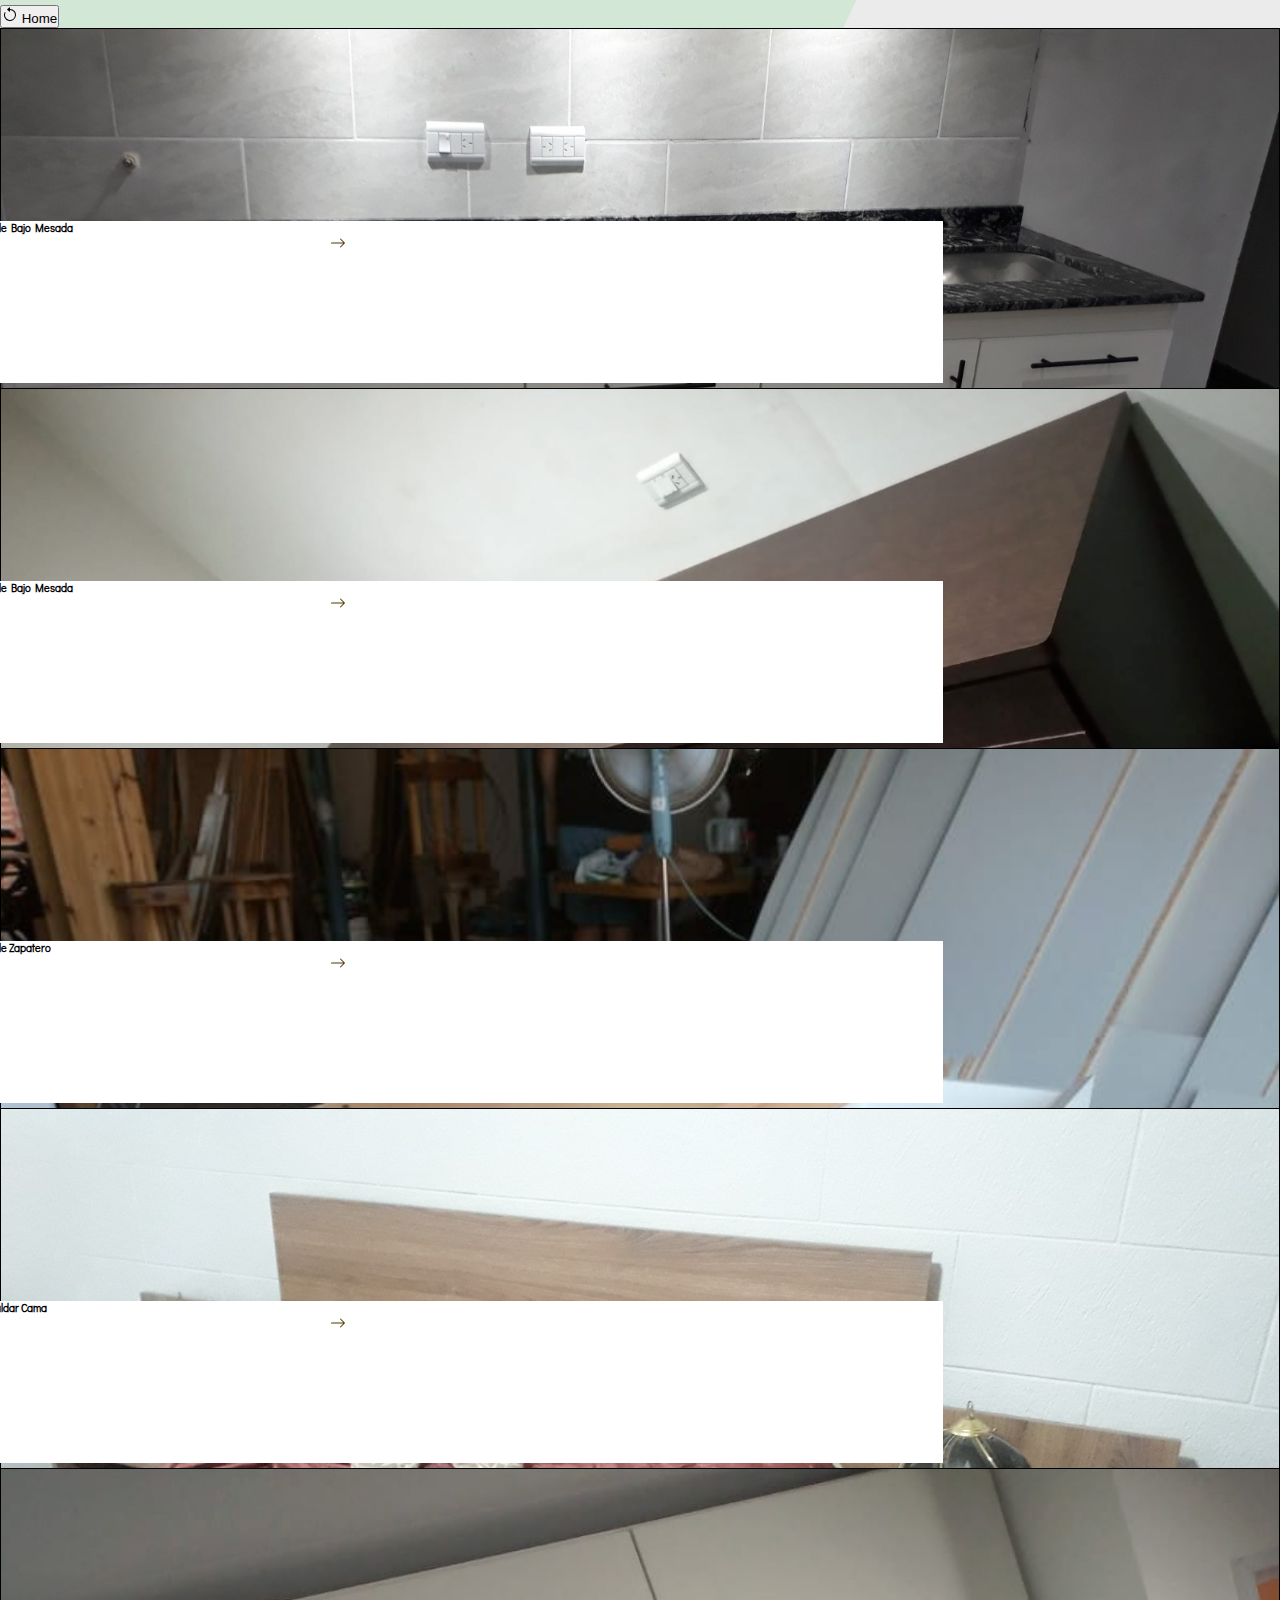
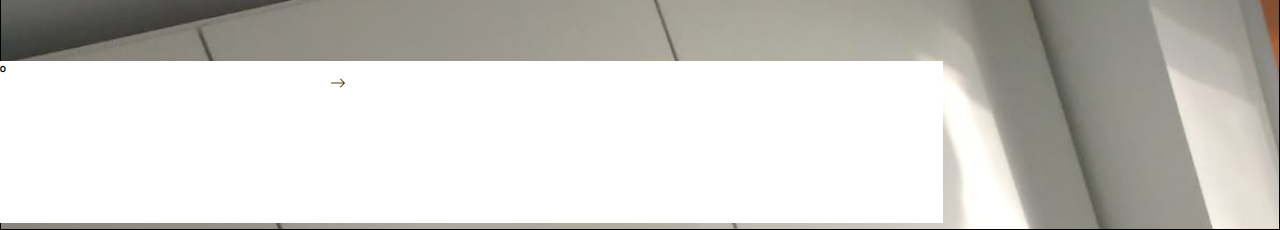
<file: pages/trabajos.html>
<!DOCTYPE html>
<html lang="es">
<head>
    <meta charset="UTF-8">
    <meta http-equiv="X-UA-Compatible" content="IE=edge">
    <meta name="viewport" content="width=device-width, initial-scale=1.0">
    <meta name="description" content="Muebles Quemu es una carpintería ubicada en Quemu Quemu, La Pampa. Ofrecemos servicios de fabricación de muebles a medida y restauración de muebles dañados o desgastados. Contacte con nosotros para solicitar un presupuesto.">
    <meta name="keywords" content="Trabajos, Bajo mesada, Botinero, Carpintería, Muebles a medida, Restauración de muebles, Quemu Quemu, La Pampa">
      <!-- fonts -->
      <link rel="preconnect" href="https://fonts.googleapis.com">
      <link rel="preconnect" href="https://fonts.gstatic.com" crossorigin>
      <link rel="preconnect" href="https://fonts.googleapis.com">
      <link rel="preconnect" href="https://fonts.gstatic.com" crossorigin>
      <link href="https://fonts.googleapis.com/css2?family=Dancing+Script&family=Didact+Gothic&display=swap" rel="stylesheet">
      <link href="https://fonts.googleapis.com/css2?family=Dancing+Script&display=swap" rel="stylesheet">
      <link rel="preconnect" href="https://fonts.googleapis.com">
      <link rel="preconnect" href="https://fonts.gstatic.com" crossorigin>
      <link href="https://fonts.googleapis.com/css2?family=Dancing+Script&family=Didact+Gothic&display=swap" rel="stylesheet">
       <!-- estilos -->
       <link href="https://cdn.jsdelivr.net/npm/bootstrap@5.2.3/dist/css/bootstrap.min.css" rel="stylesheet" integrity="sha384-rbsA2VBKQhggwzxH7pPCaAqO46MgnOM80zW1RWuH61DGLwZJEdK2Kadq2F9CUG65" crossorigin="anonymous">
       <link rel="stylesheet" href="../css/style.css">
       <title>Trabajos</title>
</head>
<body class="container-fluid _trabajo-bg">
    <div class="d-flex justify-content-end"><a href="../index.html"><button type="button" class="btn btn-secondary"><svg xmlns="http://www.w3.org/2000/svg" width="16" height="16" fill="currentColor" class="bi bi-arrow-counterclockwise" viewBox="0 0 16 16">
        <path fill-rule="evenodd" d="M8 3a5 5 0 1 1-4.546 2.914.5.5 0 0 0-.908-.417A6 6 0 1 0 8 2v1z"/>
        <path d="M8 4.466V.534a.25.25 0 0 0-.41-.192L5.23 2.308a.25.25 0 0 0 0 .384l2.36 1.966A.25.25 0 0 0 8 4.466z"/>
      </svg> Home</button></a> 
    </div> 
    <main class="row _height">
        <section class="col-12 col-xl-4 bgsec d-flex justify-content-center align-items-start mt-3">       
            <div class="col-12 col-xl-8 _trabajos-IMG1">   
                <div class="bgcol1 d-flex align-items-center justify-content-start"> <h6>Mueble Bajo Mesada </h6><span><svg xmlns="http://www.w3.org/2000/svg" width="16" height="16" fill="currentColor" class="bi bi-arrow-right" viewBox="0 0 16 16">
                    <path fill-rule="evenodd" d="M1 8a.5.5 0 0 1 .5-.5h11.793l-3.147-3.146a.5.5 0 0 1 .708-.708l4 4a.5.5 0 0 1 0 .708l-4 4a.5.5 0 0 1-.708-.708L13.293 8.5H1.5A.5.5 0 0 1 1 8z"/>
                  </svg></span>
                </div>
            </div>
        </section>
        <section class="col-12 col-xl-4 bgsec d-flex justify-content-center align-items-start mt-3">
            <div class="col-12 col-xl-8  _trabajos-IMG2">
                <div class="bgcol1 d-flex align-items-center justify-content-start"> <h6>Mueble Bajo Mesada </h6><span><svg xmlns="http://www.w3.org/2000/svg" width="16" height="16" fill="currentColor" class="bi bi-arrow-right" viewBox="0 0 16 16">
                    <path fill-rule="evenodd" d="M1 8a.5.5 0 0 1 .5-.5h11.793l-3.147-3.146a.5.5 0 0 1 .708-.708l4 4a.5.5 0 0 1 0 .708l-4 4a.5.5 0 0 1-.708-.708L13.293 8.5H1.5A.5.5 0 0 1 1 8z"/>
                  </svg></span>
                </div>
            </div>
        </section>
        <section class="col-12 col-xl-4 bgsec d-flex justify-content-center align-items-start mt-3">
            <div class="col-12 col-xl-8  _trabajos-IMG3">
                <div class="bgcol1 d-flex align-items-center justify-content-start"> <h6>Mueble Zapatero </h6><span><svg xmlns="http://www.w3.org/2000/svg" width="16" height="16" fill="currentColor" class="bi bi-arrow-right" viewBox="0 0 16 16">
                    <path fill-rule="evenodd" d="M1 8a.5.5 0 0 1 .5-.5h11.793l-3.147-3.146a.5.5 0 0 1 .708-.708l4 4a.5.5 0 0 1 0 .708l-4 4a.5.5 0 0 1-.708-.708L13.293 8.5H1.5A.5.5 0 0 1 1 8z"/>
                  </svg></span>
                </div>
            </div>
        </section>

        <section class="col-12 col-xl-4 bgsec d-flex justify-content-center align-items-start mt-3">
            <div class="col-12 col-xl-8  _trabajos-IMG4">
                <div class="bgcol1 d-flex align-items-center justify-content-start"> <h6>Respaldar Cama </h6><span><svg xmlns="http://www.w3.org/2000/svg" width="16" height="16" fill="currentColor" class="bi bi-arrow-right" viewBox="0 0 16 16">
                    <path fill-rule="evenodd" d="M1 8a.5.5 0 0 1 .5-.5h11.793l-3.147-3.146a.5.5 0 0 1 .708-.708l4 4a.5.5 0 0 1 0 .708l-4 4a.5.5 0 0 1-.708-.708L13.293 8.5H1.5A.5.5 0 0 1 1 8z"/>
                  </svg></span>
                </div>
            </div>
        </section>
        <section class="col-12 col-xl-4 bgsec d-flex justify-content-center align-items-start mt-3">
            <div class="col-12 col-xl-8  _trabajos-IMG5">
                <div class="bgcol1 d-flex align-items-center justify-content-start"> <h6>Ropero </h6><span><svg xmlns="http://www.w3.org/2000/svg" width="16" height="16" fill="currentColor" class="bi bi-arrow-right" viewBox="0 0 16 16">
                    <path fill-rule="evenodd" d="M1 8a.5.5 0 0 1 .5-.5h11.793l-3.147-3.146a.5.5 0 0 1 .708-.708l4 4a.5.5 0 0 1 0 .708l-4 4a.5.5 0 0 1-.708-.708L13.293 8.5H1.5A.5.5 0 0 1 1 8z"/>
                  </svg></span>
                </div>
            </div>
        </section>
    </main>








     <!-- boostrap -->
     <script src="https://cdn.jsdelivr.net/npm/@popperjs/core@2.11.6/dist/umd/popper.min.js" integrity="sha384-oBqDVmMz9ATKxIep9tiCxS/Z9fNfEXiDAYTujMAeBAsjFuCZSmKbSSUnQlmh/jp3" crossorigin="anonymous"></script>
     <script src="https://cdn.jsdelivr.net/npm/bootstrap@5.2.3/dist/js/bootstrap.min.js" integrity="sha384-cuYeSxntonz0PPNlHhBs68uyIAVpIIOZZ5JqeqvYYIcEL727kskC66kF92t6Xl2V" crossorigin="anonymous"></script>
</body>
</html>
</file>
<file: css/style.css>
* {
  margin: 0px;
  padding: 0px;
}

a {
  list-style: none;
  text-decoration: none;
  color: rgb(255, 255, 255);
}

a:hover {
  color: rgb(218, 210, 210);
}

header.cabecera {
  height: 150px;
  background: linear-gradient(90deg, rgb(2, 0, 36) 0%, rgb(5, 59, 71) 27%, rgb(7, 146, 175) 100%);
}

header h1 {
  font-family: "Dancing Script", cursive;
  color: #EFEFE9;
}
header h1._mediosDePago-TitleColor {
  font-family: "Dancing Script", cursive;
  color: #282a88;
}
header h1._questions-Title {
  font-family: "Dancing Script", cursive;
  color: #000000;
  margin: 50px;
  font-weight: bold;
}

header.p-10 {
  padding: 50px;
}

@media (min-width: 780px) {
  nav li:hover {
    transform: scale(1.2, 1.2);
    color: black;
  }
}
article div.__fontParrafo h4 {
  margin-top: 5px;
  color: #ab644b;
}
article div.__fontParrafo p {
  font-family: "Dancing Script", cursive;
  font-family: "Didact Gothic", sans-serif;
  width: 500px;
  margin-top: 60px;
}
article div.__ubicacion-icono {
  color: #ffefcd;
  font-size: 3em;
  background-color: rgb(85, 82, 82);
  height: 150px;
  font-family: "Dancing Script", cursive;
  font-family: "Didact Gothic", sans-serif;
}
article div.__fontInterbloque {
  color: #ffefcd;
  font-size: 3em;
  background-color: rgb(85, 82, 82);
  height: 150px;
  font-family: "Dancing Script", cursive;
  font-family: "Didact Gothic", sans-serif;
}
article img {
  margin-bottom: 10px;
  width: 64px;
  height: 64px;
  object-fit: contain;
}
article h2 {
  color: rgb(24, 23, 23);
  font-family: "Dancing Script", cursive;
  font-family: "Didact Gothic", sans-serif;
}
article h2:hover {
  transform: scale(1.2, 1.2);
  color: rgb(218, 210, 210);
}
article a {
  color: rgb(24, 23, 23);
}
article a:hover {
  color: rgb(218, 210, 210);
}
article div._questions-MarginTop {
  margin-top: 15%;
}
article div._questions-MarginTop svg {
  color: white;
  background-color: rgb(158, 214, 158);
  border-radius: 20px;
}
article div h3 {
  font-family: "Dancing Script", cursive;
  font-family: "Didact Gothic", sans-serif;
}

article.p-10 {
  padding: 50px;
}

@media (min-width: 780px) {
  section.__bloqueImagenPrincipal {
    height: 600px;
  }
  section div.__imgPrincipal {
    height: 600px;
    background-image: url(../img/carpint.png);
    background-size: cover;
  }
  section div.__ubicacion-mapa {
    width: 100%;
    height: 500px;
  }
  section div.bgcol1 {
    background-color: rgb(255, 255, 255);
    height: 45%;
    width: 80%;
    margin-top: 15%;
    margin-left: -80px;
    z-index: 1;
  }
  section div.bgcol1:hover {
    opacity: 0;
  }
  section div._trabajos-IMG1 {
    height: 100%;
    background-image: url(../img/carpint.png);
    background-size: cover;
    border: 1px solid black;
    background-image: url(../img/1.png);
  }
  section div._trabajos-IMG1:hover {
    z-index: 3;
    transform: translateX(10px);
    transform: scale(1.2, 1.2);
  }
  section div._trabajos-IMG2 {
    height: 100%;
    background-image: url(../img/carpint.png);
    background-size: cover;
    border: 1px solid black;
    background-image: url(../img/2.png);
  }
  section div._trabajos-IMG2:hover {
    z-index: 3;
    transform: translateX(10px);
    transform: scale(1.2, 1.2);
  }
  section div._trabajos-IMG3 {
    height: 100%;
    background-image: url(../img/carpint.png);
    background-size: cover;
    border: 1px solid black;
    background-image: url(../img/3.png);
  }
  section div._trabajos-IMG3:hover {
    z-index: 3;
    transform: translateX(10px);
    transform: scale(1.2, 1.2);
  }
  section div._trabajos-IMG4 {
    height: 100%;
    background-image: url(../img/carpint.png);
    background-size: cover;
    border: 1px solid black;
    background-image: url(../img/4.png);
  }
  section div._trabajos-IMG4:hover {
    z-index: 3;
    transform: translateX(10px);
    transform: scale(1.2, 1.2);
  }
  section div._trabajos-IMG5 {
    height: 100%;
    background-image: url(../img/carpint.png);
    background-size: cover;
    border: 1px solid black;
    background-image: url(../img/5.png);
  }
  section div._trabajos-IMG5:hover {
    z-index: 3;
    transform: translateX(10px);
    transform: scale(1.2, 1.2);
  }
  section div h6 {
    margin-left: 5%;
    font-family: "Dancing Script", cursive;
    font-family: "Didact Gothic", sans-serif;
  }
  section div span {
    margin-left: 40%;
    color: rgb(83, 56, 4);
  }
  section._contactanos-Contenedor {
    height: 100vh;
  }
  section.bgsec {
    height: 40vh;
  }
  section._heightContactanos {
    height: 100vh;
  }
}
@media (max-width: 780px) {
  section.__bloqueImagenPrincipal {
    height: 600px;
  }
  section div.__imgPrincipal {
    height: 600px;
    background-image: url(../img/carpint.png);
    background-size: cover;
  }
  section div.__ubicacion-mapa {
    width: 100%;
    height: 500px;
  }
  section div.bgcol1 {
    background-color: rgb(255, 255, 255);
    height: 25%;
    width: 80%;
    z-index: 1;
  }
  section div.bgcol1:hover {
    opacity: 0;
  }
  section div._trabajos-IMG1 {
    height: 100%;
    background-image: url(../img/carpint.png);
    background-size: cover;
    border: 1px solid black;
    background-image: url(../img/1.png);
  }
  section div._trabajos-IMG2 {
    height: 100%;
    background-image: url(../img/carpint.png);
    background-size: cover;
    border: 1px solid black;
    background-image: url(../img/2.png);
  }
  section div._trabajos-IMG3 {
    height: 100%;
    background-image: url(../img/carpint.png);
    background-size: cover;
    border: 1px solid black;
    background-image: url(../img/3.png);
  }
  section div._trabajos-IMG4 {
    height: 100%;
    background-image: url(../img/carpint.png);
    background-size: cover;
    border: 1px solid black;
    background-image: url(../img/4.png);
  }
  section div._trabajos-IMG5 {
    height: 100%;
    background-image: url(../img/carpint.png);
    background-size: cover;
    border: 1px solid black;
    background-image: url(../img/5.png);
  }
  section div h6 {
    margin-left: 5%;
    font-family: "Dancing Script", cursive;
    font-family: "Didact Gothic", sans-serif;
  }
  section div span {
    margin-left: 40%;
    color: rgb(83, 56, 4);
  }
  section._contactanos-Contenedor {
    height: 95vh;
  }
  section.bgsec {
    height: 40vh;
  }
  section._heightContactanos {
    height: 95vh;
  }
}
@media (min-width: 780px) {
  footer {
    color: #ffefcd;
    font-size: 3em;
    background-color: rgb(85, 82, 82);
    height: 150px;
    font-family: "Dancing Script", cursive;
    font-family: "Didact Gothic", sans-serif;
  }
  footer div p {
    font-family: "Didact Gothic", sans-serif;
    font-size: 0.29em;
  }
}
@media (max-width: 780px) {
  footer {
    color: #ffefcd;
    font-size: 3em;
    background-color: rgb(85, 82, 82);
    height: 150px;
    font-family: "Dancing Script", cursive;
    font-family: "Didact Gothic", sans-serif;
    height: 100vh;
  }
  footer div p {
    font-family: "Didact Gothic", sans-serif;
    font-size: 0.29em;
  }
}
main._contactanos-IMG {
  height: 70vh;
  background-image: url(../img/7.png);
  object-fit: cover;
}

main._height {
  height: 100vh;
}

@media (min-width: 780px) {
  aside {
    background-color: rgb(248, 248, 248);
    height: 70vh;
  }
  aside h1 {
    font-family: "Dancing Script", cursive;
  }
  aside h1.m-top5 {
    margin-top: 5%;
  }
  aside div.m-top10 {
    margin-top: 10%;
  }
}
@media (max-width: 780px) {
  aside {
    background-color: rgb(248, 248, 248);
    height: 90vh;
  }
  aside h1 {
    font-family: "Dancing Script", cursive;
  }
  aside h1.m-top5 {
    margin-top: 10%;
  }
}
body._questions-BGcolor {
  background: linear-gradient(135deg, rgb(211, 231, 214) 50%, rgb(235, 235, 235) 50%);
}

body._mediosDePago-bgColor {
  background: linear-gradient(90deg, rgba(0, 0, 0, 0.9780287115) 9%, rgba(255, 255, 255, 0.9976365546) 35%, rgb(250, 243, 243) 87%);
}

body div button {
  margin-top: 5px;
}

body._trabajo-bg {
  background: linear-gradient(115deg, rgb(211, 231, 214) 50%, rgb(235, 235, 235) 50%);
}

body._contactanos-BG {
  background: linear-gradient(90deg, rgba(48, 13, 2, 0.9780287115) 22%, rgba(85, 32, 8, 0.9976365546) 58%, rgb(120, 81, 18) 83%);
}

/*# sourceMappingURL=style.css.map */
</file>
